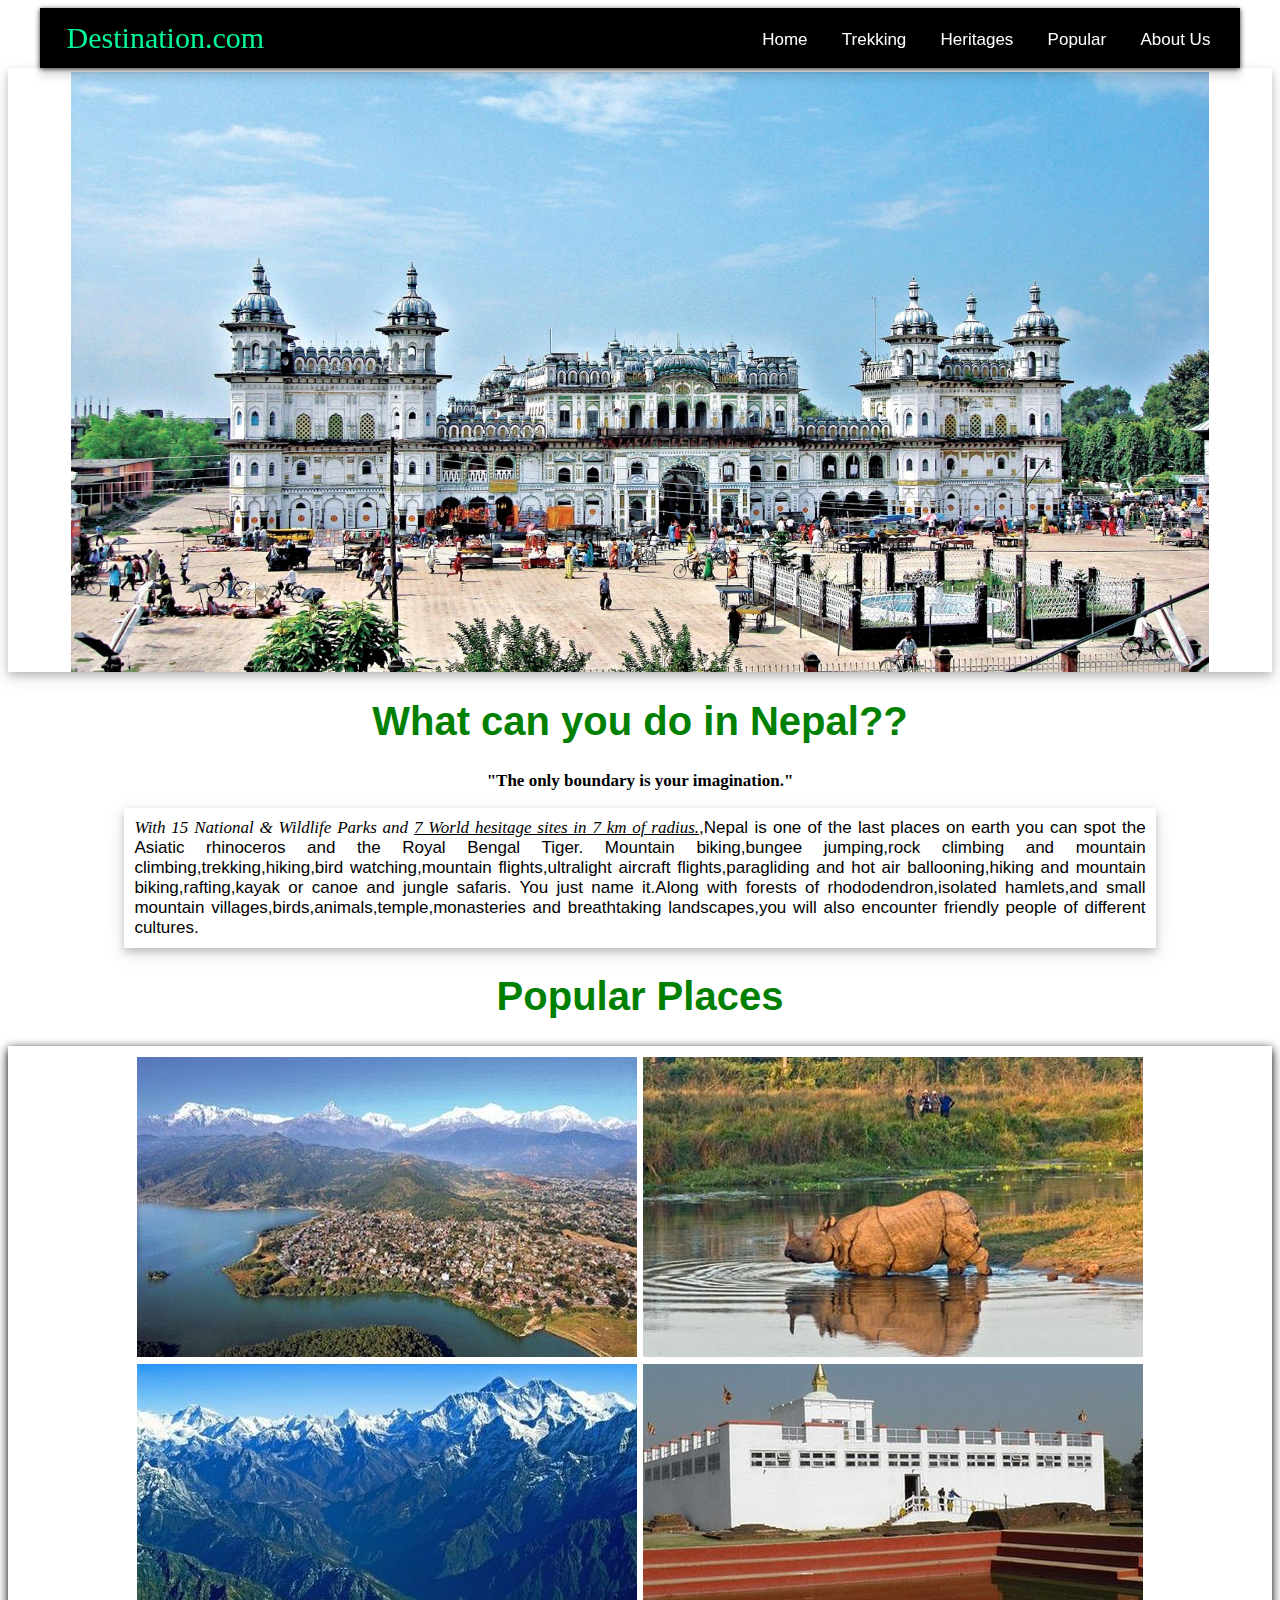
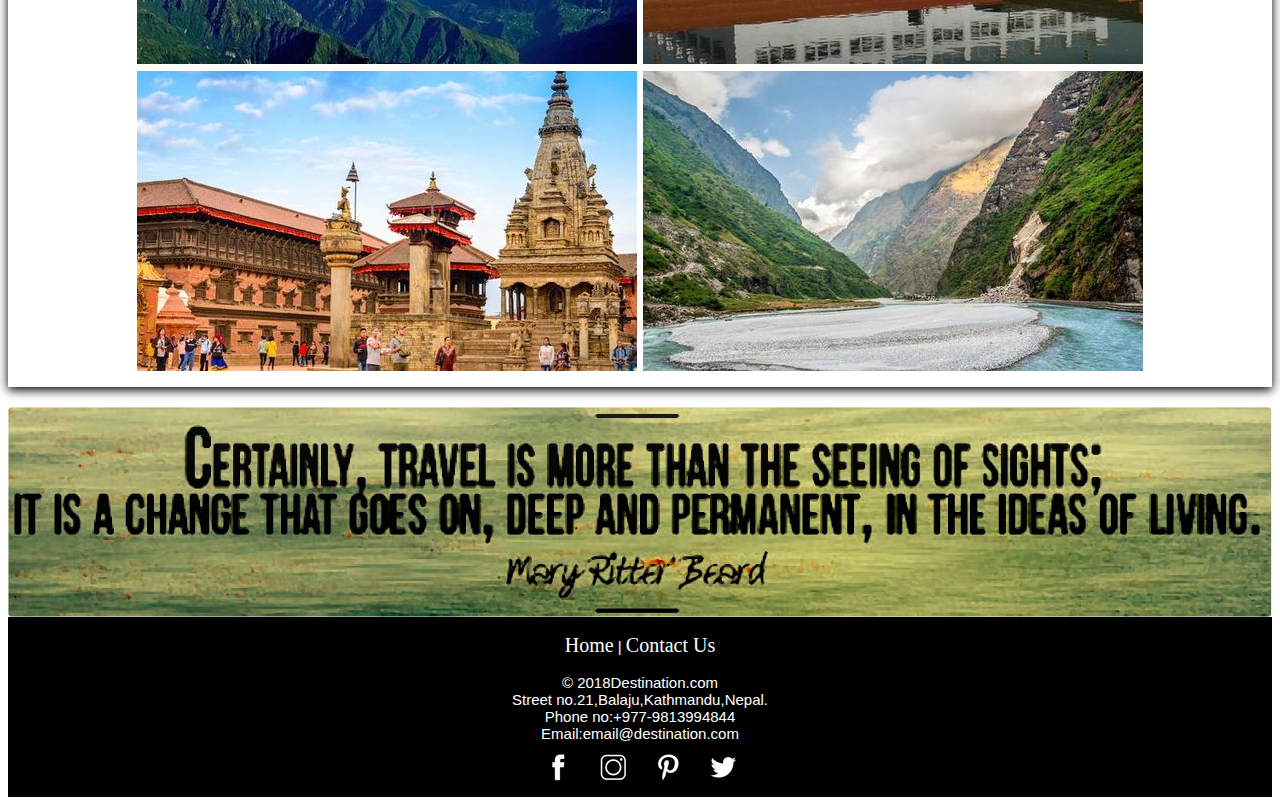
<file: INDEX.html>
<html>
<head>
<title>Main</title>
<link rel="stylesheet" href="stylesheet.css" >
<script>
	var i = 0; // Start point
	var images = [];
	var time = 2000;

	// Image List
	images[0] = 'images/image1.jpg';
	images[1] = 'images/image2.jpg';
	images[2] = 'images/image3.jpg';
	images[3] = 'images/image4.jpg';
	images[4] = 'images/image5.jpg';
	// Change Image
	function changeImg(){
		document.slide.src = images[i];

		if(i < images.length - 1){
			i++;
		} else {
			i = 0;
		}

		setTimeout("changeImg()", time);
	}
	window.onload = changeImg;
</script>
</head>
<body >
<!--top logo section-->
<div style="width:100%; position:sticky;top:0px;z-index:100;">
	<nav>
	<label id="logoimage"><i><a href="index.html">Destination.com</a></i></label>
		<ul>
			<li><a href="INDEX.HTML">Home</a></li>
			<li><a href="trekking.html">Trekking</a></li>
			<li><a href="heritages.html">Heritages</a></li>
			
			<li><a href="popular.html">Popular</a></li>
			<li><a href="contactus.html">About Us</a></li>
		</ul>
	</nav>
</div>
<!--slider section-->
<div id="slider">
<img name="slide" width=90% height="600px" style="display:block; margin:0.5 auto;";>
</div>
<h1>
What can you do in Nepal??
</h1>

<h3 style="text-align:center">"The only boundary is your imagination."</h3>
<p id="content"><i>With 15 National & Wildlife Parks and <u>7 World hesitage sites in 7 km of radius.</u></i>,Nepal is one of the last places on earth you can spot the Asiatic rhinoceros and the Royal Bengal Tiger.
Mountain biking,bungee jumping,rock climbing and mountain climbing,trekking,hiking,bird watching,mountain flights,ultralight aircraft flights,paragliding and hot air ballooning,hiking and mountain biking,rafting,kayak or canoe and jungle safaris.
You just name it.Along with forests of rhododendron,isolated hamlets,and small mountain villages,birds,animals,temple,monasteries and breathtaking landscapes,you will also encounter friendly people of different cultures.

</p>
<h1>
Popular Places
</h1>
<div id="placing" class="imagelink">
<a href="popular.html"><img id="spacing" src="images/pokhara.jpeg"></a>
<a href="trekking.html"><img id="spacing" src="images/chitwan.jpeg"></a>
<a href="trekking.html"><img id="spacing" src="images/mountains.jpeg"></a>
<a href="heritages.html"><img id="spacing" src="images/lumbini.jpeg"></a>
<a href="heritages.html"><img id="spacing" src="images/basantapur.jpeg"></a>
<a href="trekking.html"><img id="spacing" src="images/annapurna.jpeg"></a>
</div>
<div>
<img src="images/travellogo.jpg" style="max-width:100%;">
</div>
<footer class="footer">
	<div>
	</br><a href="INDEX.html">Home</a>  | 
	<a href="contactus.html">Contact Us</a></br></br>
	&copy 2018Destination.com</br>
	Street no.21,Balaju,Kathmandu,Nepal.</br>
	Phone no:+977-9813994844</br>
	Email:email@destination.com</br>
		<a href="https://facebook.com"><img src="images/medialogo/facebook.png">
		<a href="https://instagram.com"><img src="images/medialogo/instagram.png">
		<a href="https://pinterest.com"><img  src="images/medialogo/pinterest.png">
		<a href="https://twitter.com"><img src="images/medialogo/twitter.png"></br>
	</div>
</footer>
</body>
</html>
</file>
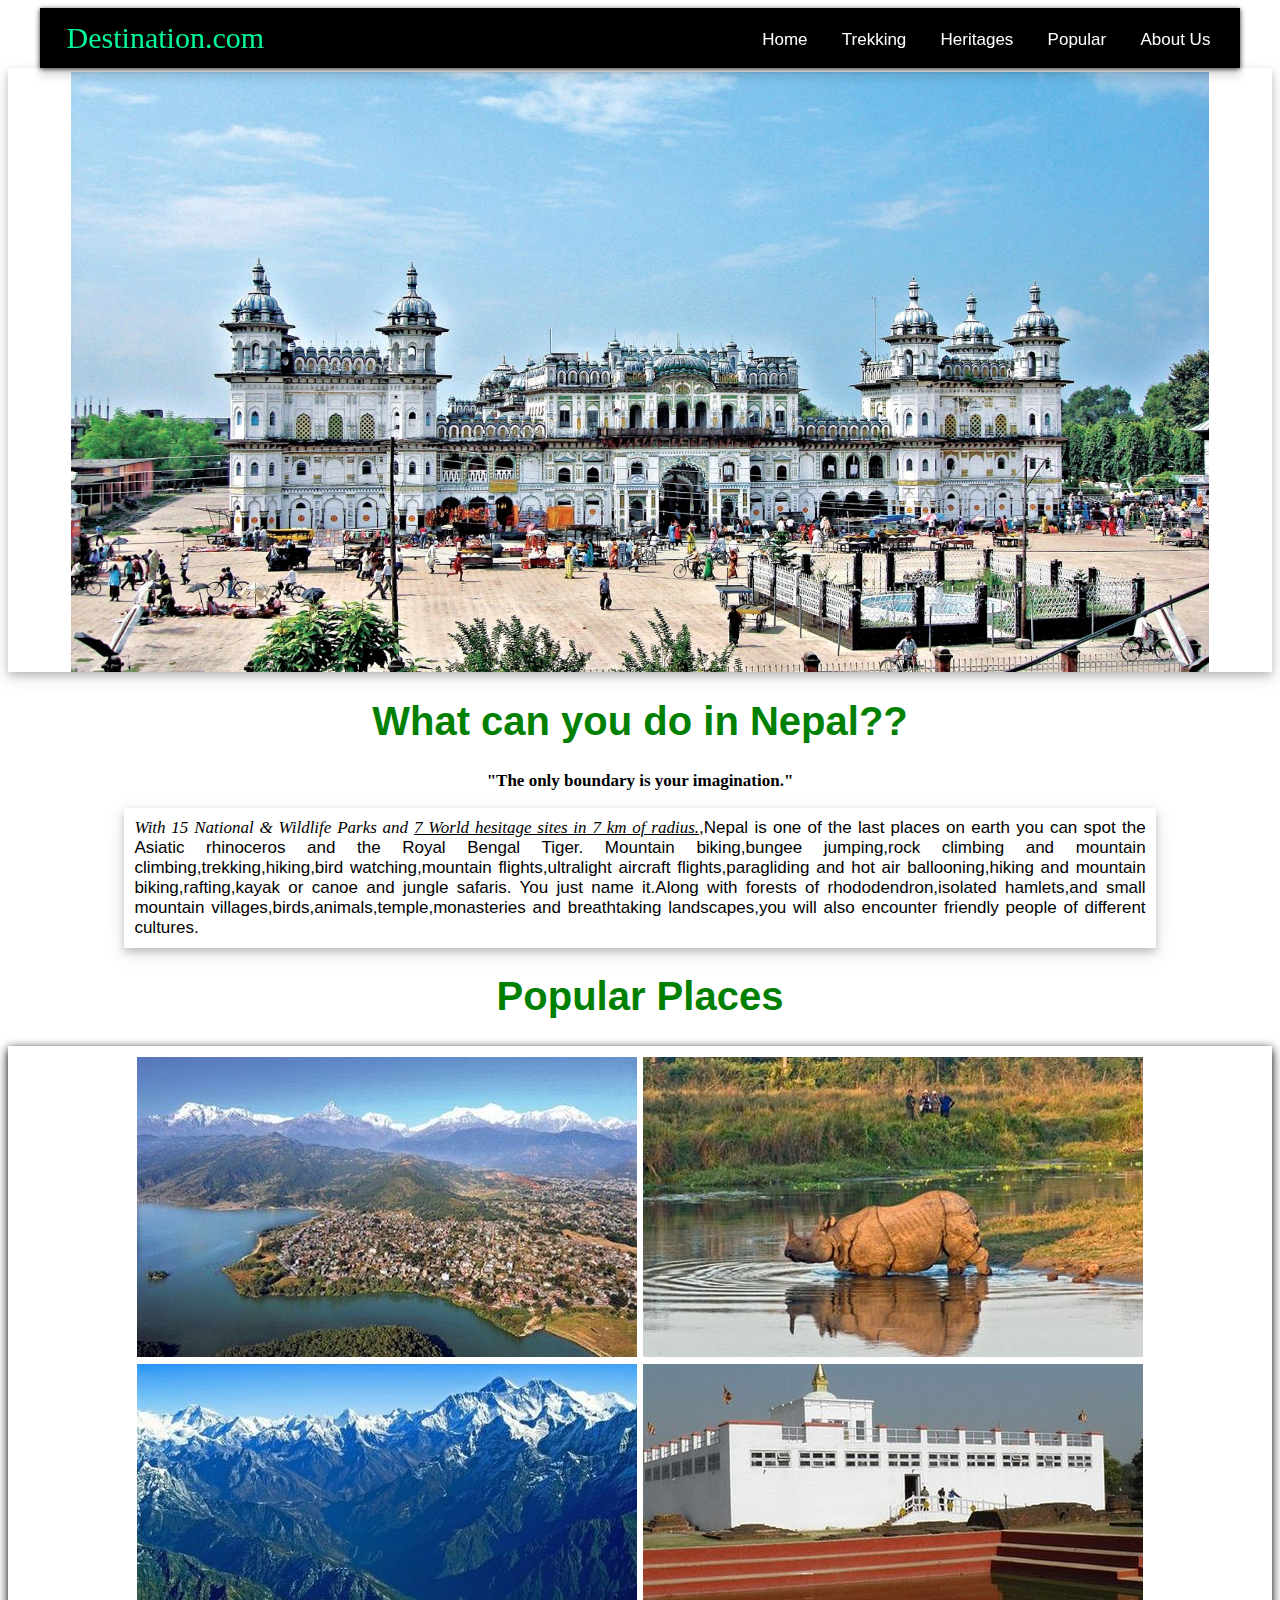
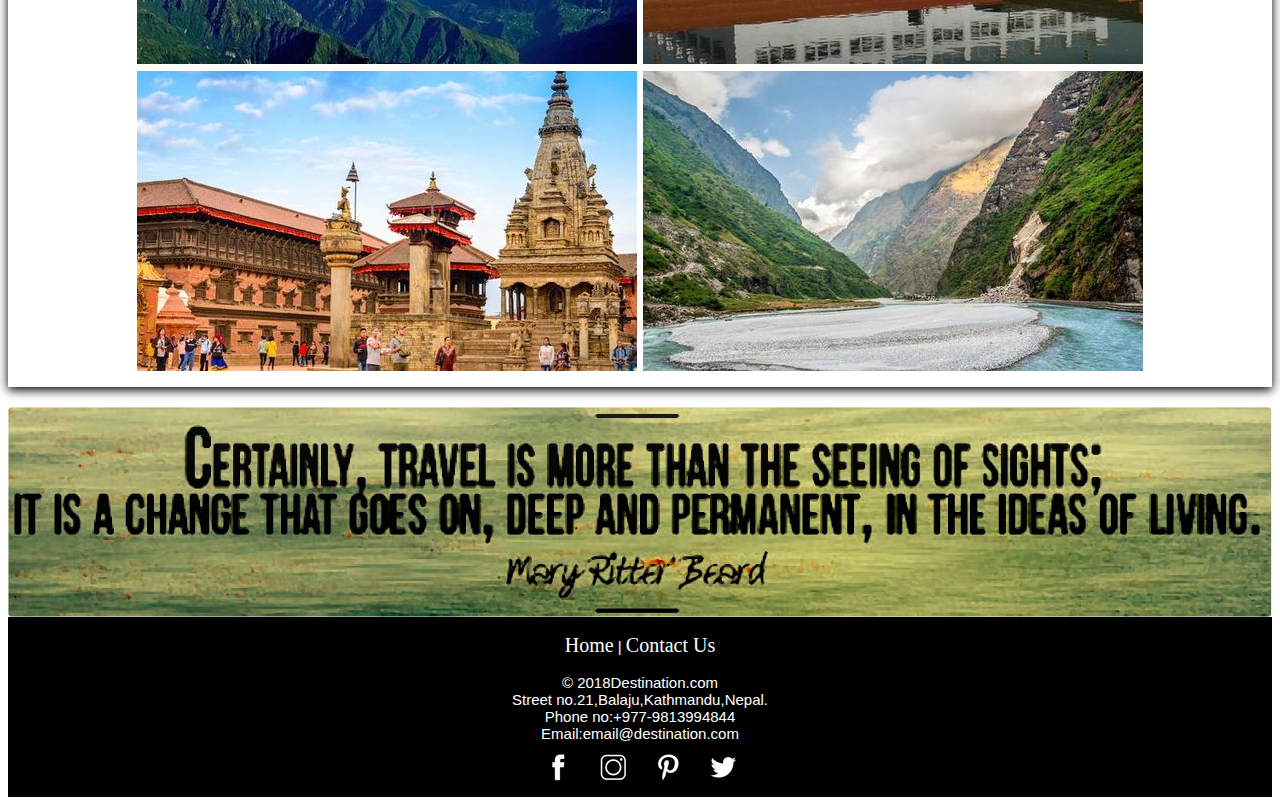
<file: index.html>
<html>
<head>
<title>Main</title>
<link rel="stylesheet" href="stylesheet.css" >
<script>
	var i = 0; // Start point
	var images = [];
	var time = 2000;

	// Image List
	images[0] = 'images/image1.jpg';
	images[1] = 'images/image2.jpg';
	images[2] = 'images/image3.jpg';
	images[3] = 'images/image4.jpg';
	images[4] = 'images/image5.jpg';
	// Change Image
	function changeImg(){
		document.slide.src = images[i];

		if(i < images.length - 1){
			i++;
		} else {
			i = 0;
		}

		setTimeout("changeImg()", time);
	}
	window.onload = changeImg;
</script>
</head>
<body >
<!--top logo section-->
<div style="width:100%; position:sticky;top:0px;z-index:100;">
	<nav>
	<label id="logoimage"><i><a href="index.html">Destination.com</a></i></label>
		<ul>
			<li><a href="index.html">Home</a></li>
			<li><a href="trekking.html">Trekking</a></li>
			<li><a href="heritages.html">Heritages</a></li>
			
			<li><a href="popular.html">Popular</a></li>
			<li><a href="contactus.html">About Us</a></li>
		</ul>
	</nav>
</div>
<!--slider section-->
<div id="slider">
<img name="slide" width=90% height="600px" style="display:block; margin:0.5 auto;";>
</div>
<h1>
What can you do in Nepal??
</h1>

<h3 style="text-align:center">"The only boundary is your imagination."</h3>
<p id="content"><i>With 15 National & Wildlife Parks and <u>7 World hesitage sites in 7 km of radius.</u></i>,Nepal is one of the last places on earth you can spot the Asiatic rhinoceros and the Royal Bengal Tiger.
Mountain biking,bungee jumping,rock climbing and mountain climbing,trekking,hiking,bird watching,mountain flights,ultralight aircraft flights,paragliding and hot air ballooning,hiking and mountain biking,rafting,kayak or canoe and jungle safaris.
You just name it.Along with forests of rhododendron,isolated hamlets,and small mountain villages,birds,animals,temple,monasteries and breathtaking landscapes,you will also encounter friendly people of different cultures.

</p>
<h1>
Popular Places
</h1>
<div id="placing" class="imagelink">
<a href="popular.html"><img id="spacing" src="images/pokhara.jpeg"></a>
<a href="trekking.html"><img id="spacing" src="images/chitwan.jpeg"></a>
<a href="trekking.html"><img id="spacing" src="images/mountains.jpeg"></a>
<a href="heritages.html"><img id="spacing" src="images/lumbini.jpeg"></a>
<a href="heritages.html"><img id="spacing" src="images/basantapur.jpeg"></a>
<a href="trekking.html"><img id="spacing" src="images/annapurna.jpeg"></a>
</div>
<div>
<img src="images/travellogo.jpg" style="max-width:100%;">
</div>
<footer class="footer">
	<div>
	</br><a href="INDEX.html">Home</a>  | 
	<a href="contactus.html">Contact Us</a></br></br>
	&copy 2018Destination.com</br>
	Street no.21,Balaju,Kathmandu,Nepal.</br>
	Phone no:+977-9813994844</br>
	Email:email@destination.com</br>
		<a href="https://facebook.com"><img src="images/medialogo/facebook.png">
		<a href="https://instagram.com"><img src="images/medialogo/instagram.png">
		<a href="https://pinterest.com"><img  src="images/medialogo/pinterest.png">
		<a href="https://twitter.com"><img src="images/medialogo/twitter.png"></br>
	</div>
</footer>
</body>
</html>
</file>
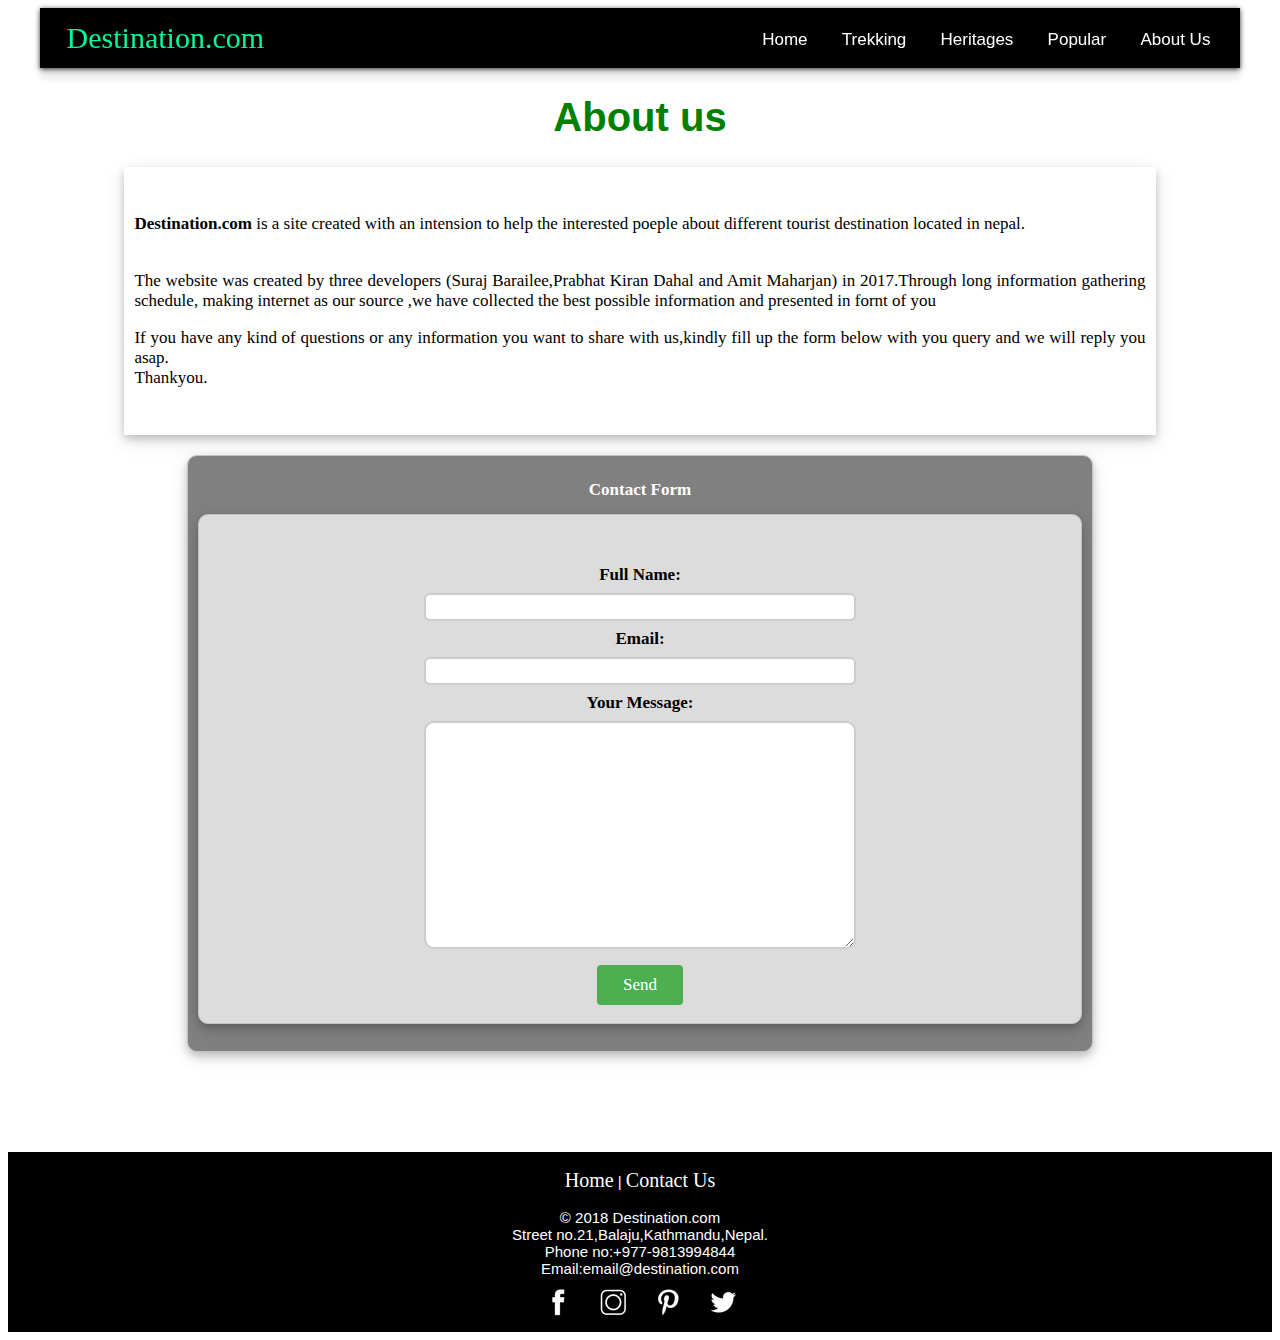
<file: contactus.HTML>
<html>
<head>
<title>Contact Us</title>
<link rel="stylesheet" href="stylesheet.css" >

<style>

#abouttext{

padding:10px;
	margin-bottom:20px;
	box-shadow: 0 4px 8px 0 rgba(0, 0, 0, 0.2), 0 6px 20px 0 rgba(0, 0, 0, 0.10);


}

input[type=text] {
    width: 50%;
    padding: 12px 20px;
    margin: 8px 0;
    box-sizing: border-box;
    border: 2px solid #ccc;
   border-radius: 4px;
    transition: 0.5s;
    outline: none;
	border-radius:6px;
}

input[type=text]:focus {
    border: 2px solid #f1cd3a;
	background-color:#f9eaac;
}
input[type=Email] {
    width: 50%;
    padding: 12px 20px;
    margin: 8px 0;
    box-sizing: border-box;
    border: 2px solid #ccc;
 border-radius:6px;
    transition: 0.5s;
    outline: none;
}

input[type=Email]:focus {
       border: 2px solid #f1cd3a;
	background-color:#f9eaac;
}

textarea{

    width: 50%;
    padding: 12px 20px;
    margin: 8px 0;
    box-sizing: border-box;
    border: 2px solid #ccc;
 border-radius:10px;
    transition: 0.5s;
    outline: none;
}

textarea:focus{
   border: 2px solid #f1cd3a;
	background-color:#f9eaac;

}


button[type=submit] {
    width: 10%;
    background-color: #4CAF50;
    color: white;
    padding: 10px 20px;
    margin: 8px 0;
    border: none;
    border-radius: 4px;
    cursor: pointer;
}

button[type=submit]:hover {
    background-color: #45a049;}
	
#formsubmission{

background-color:gray;
border: solid 1px #c3c3c3;
border-radius:10px;

padding:10px;
	margin-bottom:100px;
	box-shadow: 0 4px 8px 0 rgba(0, 0, 0, 0.2), 0 6px 20px 0 rgba(0, 0, 0, 0.10);


}
</style>

<script>
function callthefunction()
{
var name=document.getElementById("Username").value;
var email=document.getElementById("Useremail").value;
/*Name validation*/

if(name=="")  
{
alert ("Please enter valid Name");
return false;
}

/*Email validation*/
var regex=/^[A-Za-z0-9\._]+@[a-zA-Z_0-9]+\.[a-zA-Z]{2,4}/; 
if(regex.test(email)==false)  
{
alert ("Please enter valid email");
return false;
}
document.getElementById("formsubmission").innerHTML = "Thankyou for the feedback.We will soon reply you back as soon as possible";
}

</script>
</head>
<body >
<!--top logo section-->
<div style="width:100%; position:sticky;top:0px;z-index:100;">
	<nav>
	<label id="logoimage"><i><a href="index.html">Destination.com</a></i></label>
		<ul>
			<li><a href="index.html">Home</a></li>
			<li><a href="trekking.html">Trekking</a></li>
			<li><a href="heritages.html">Heritages</a></li>
			
			<li><a href="popular.html">Popular</a></li>
			<li><a href="contactus.html">About Us</a></li>
		</ul>
	</nav>
</div>
<h1>About us</h1>
<div id="abouttext" style=" width:80%;margin-left:auto;margin-right:auto;margin-bottom:20px;text-align:justify;">
<p>
</br>
<b>Destination.com</b> is a site created with an intension to help the interested poeple about different tourist destination located in nepal.</p> 
<p>
</br>
The website was created by three developers (Suraj Barailee,Prabhat Kiran Dahal and Amit Maharjan) in 2017.Through long information gathering schedule, making internet as our source ,we have collected the best possible information and presented  in fornt of you
</p>
 
<p>
 If you have any kind of questions or any information you want to share with us,kindly fill up the form below with you query and we will reply you asap.
</br>Thankyou.
</p> 
</br>
</div>
<div id="formsubmission" style="font-size:20px; margin-left:auto;margin-right:auto;text-align:center; background-color:gray; width:70%">
		<h2 style="text-align:center;color:white;">Contact Form</h2>

<form method="post" onsubmit="return callthefunction()">
			
			<div style="text-align:center ;font-size:15px;margin:auto; background-color:#dcdcdc;" id="formsubmission">
			
			<b></br></br>
				Full Name:
				</br>
				<input type="text" name="Name1" id="Username"></br>
			
				Email:</br>
				<input type="Email" id="Useremail"></br>
				Your Message:</br>
				<textarea rows=10 cols=70></textarea></br>
				<button type="submit"  style="";>Send</button>
			</b>
			</div>
</form>
</DIV>

 

<? FOOTER SECTION --?>
<footer class="footer">
	<div>
	</br><a href="INDEX.html">Home</a>  | 
	<a href="contactus.html">Contact Us</a></br></br>
	 &copy 2018 Destination.com</br>
	Street no.21,Balaju,Kathmandu,Nepal.</br>
	Phone no:+977-9813994844</br>
	Email:email@destination.com</br>
		<a href="https://facebook.com"><img src="images/medialogo/facebook.png">
		<a href="https://instagram.com"><img src="images/medialogo/instagram.png">
		<a href="https://pinterest.com"><img  src="images/medialogo/pinterest.png">
		<a href="https://twitter.com"><img src="images/medialogo/twitter.png"></br>
	</div>
</footer>
</body>
</html>
</file>
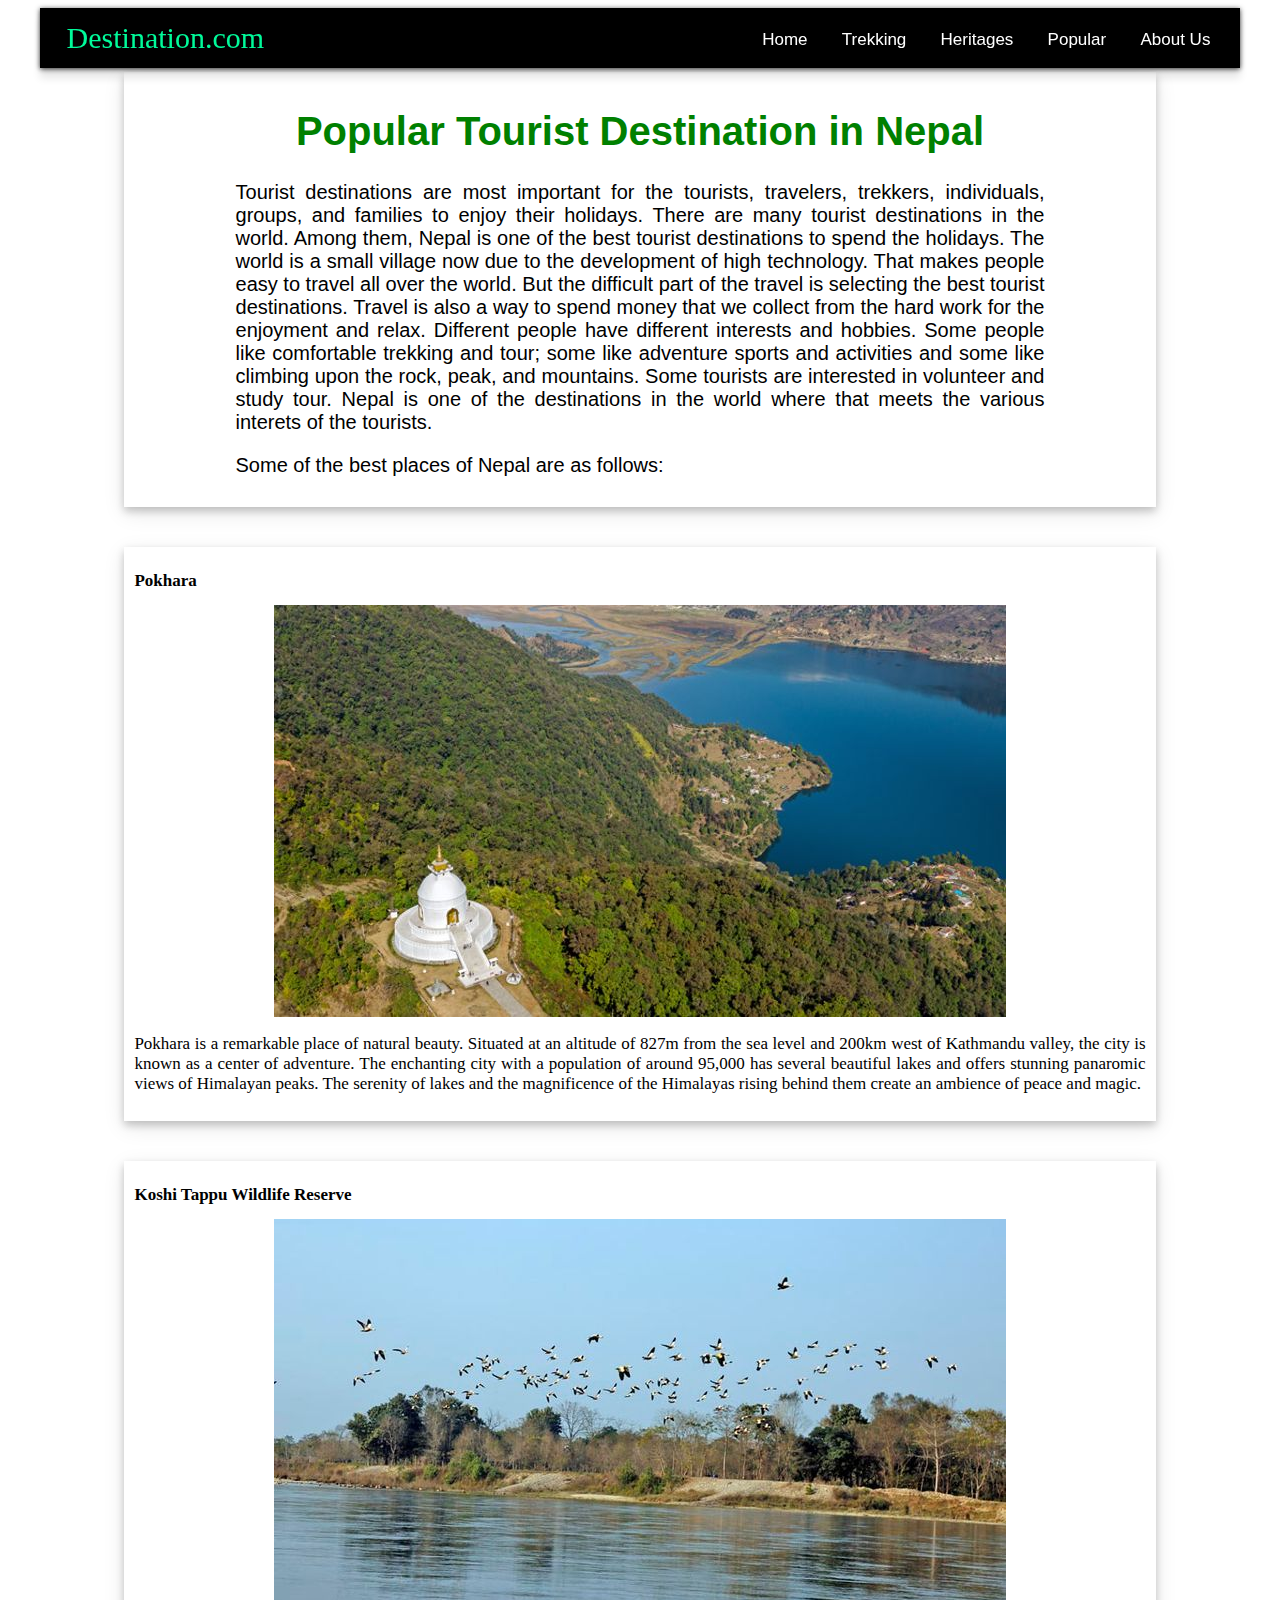
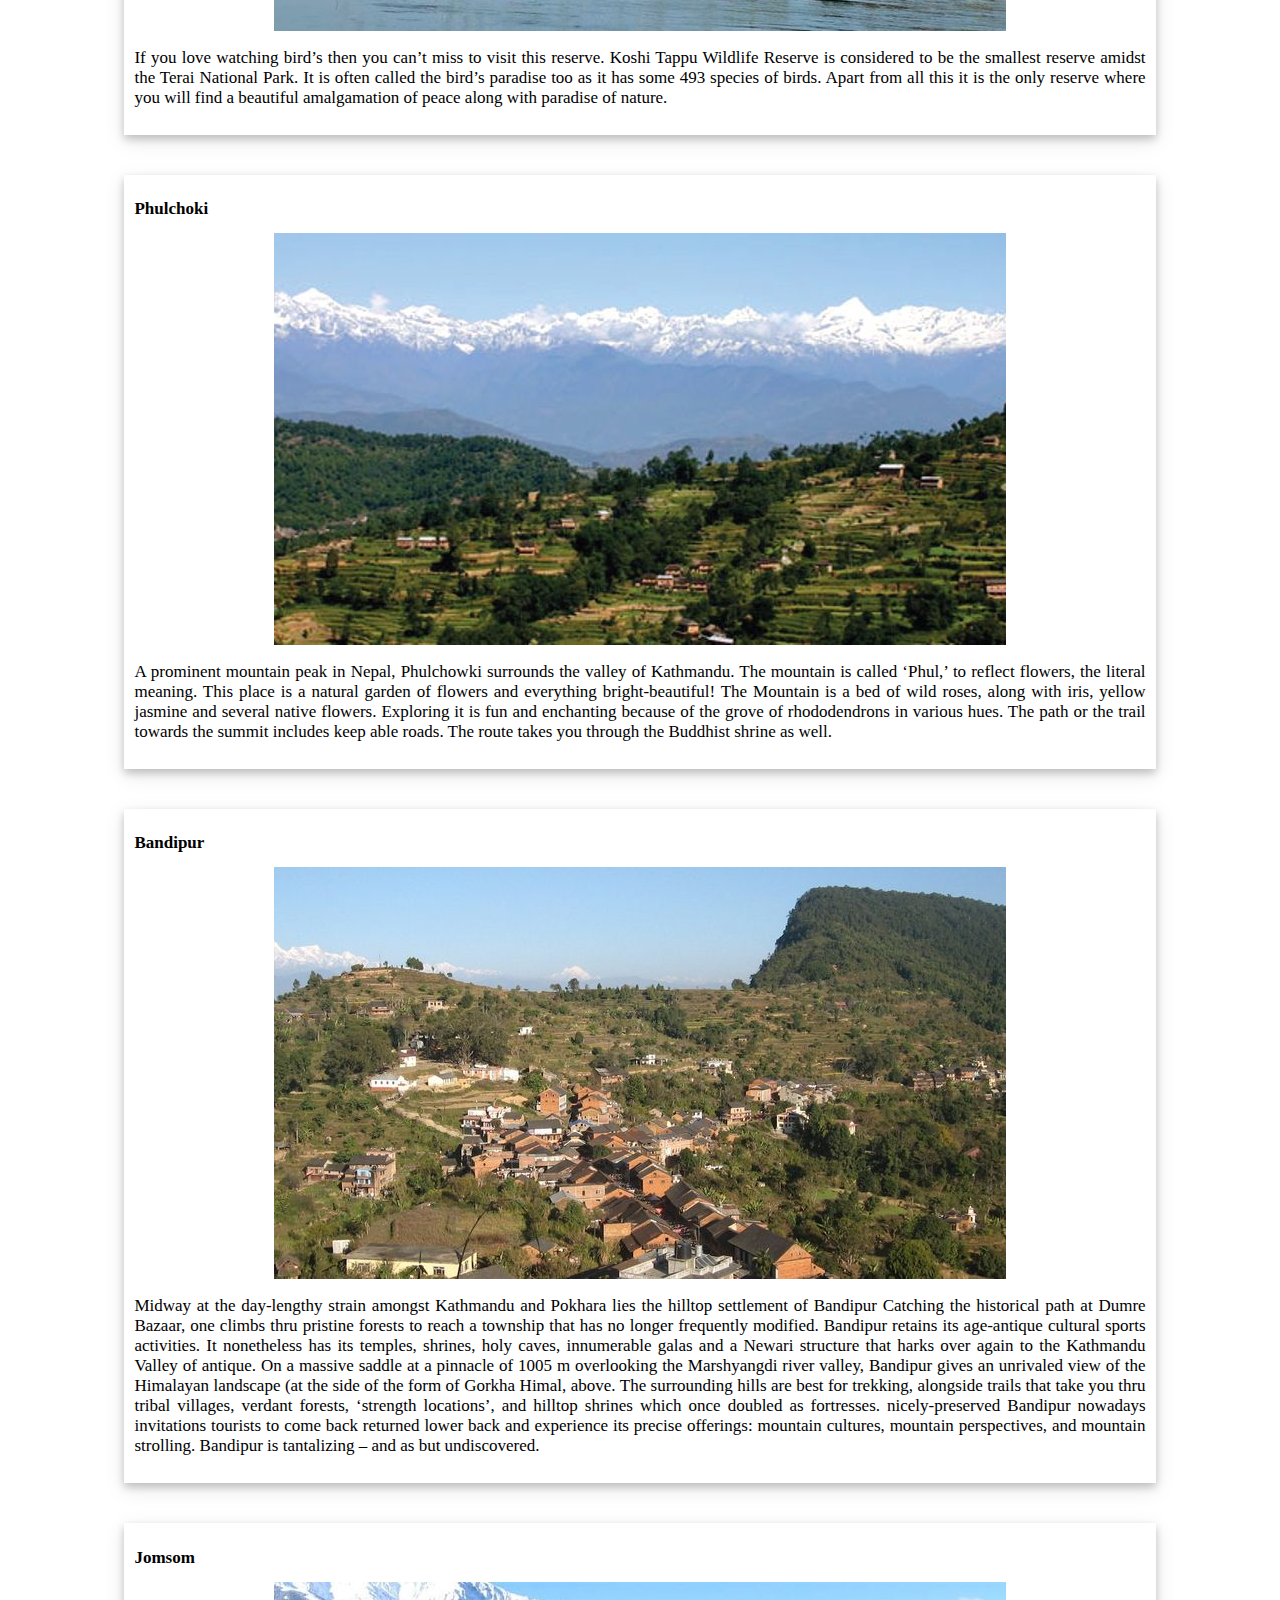
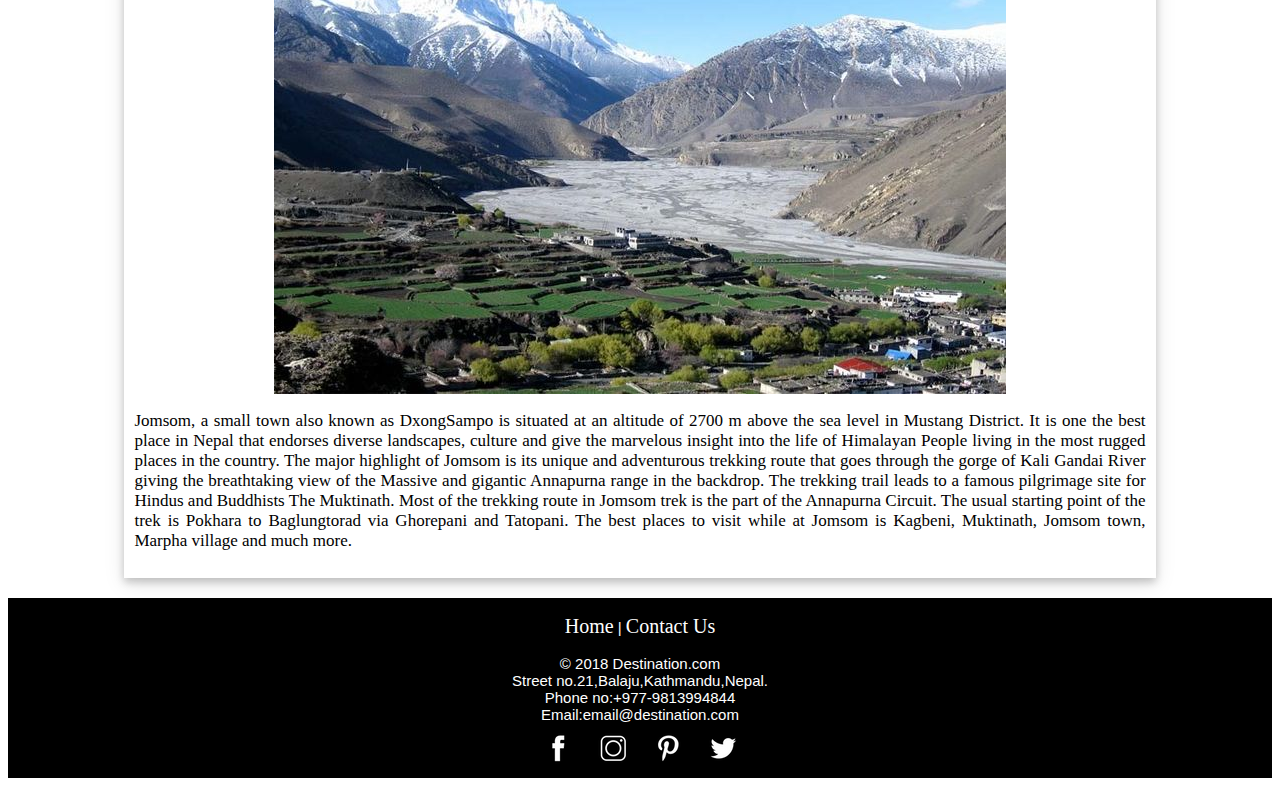
<file: popular.html>
<html>
<head>
<title>Popular</title>
<link rel="stylesheet" href="stylesheet.css" >
<style>
div{
clear:both;
width:80%;
margin:0 auto;
}

#divmargin{
margin-top:40px;
}
p{
text-align:justify;
}

img{
align:left; 
max-height:100%;
 max-width:100%;
 vspace:5px; 
 hspace:10px;
}
#images{
 display:block;
 margin:auto;
}
p{

}
.p11{
	padding:10px;
	margin-bottom:20px;
	box-shadow: 0 4px 8px 0 rgba(0, 0, 0, 0.2), 0 6px 20px 0 rgba(0, 0, 0, 0.10);
}
#divmargin{
	padding:10px;
	margin-bottom:20px;
	box-shadow: 0 4px 8px 0 rgba(0, 0, 0, 0.2), 0 6px 20px 0 rgba(0, 0, 0, 0.10);
}
</style>

</head>
<body >
<!--top logo section-->
<div style="width:100%; position:sticky;top:0px;z-index:100;">
	<nav>
	<label id="logoimage"><i><a href="index.html">Destination.com</a></i></label>
		<ul>
			<li><a href="index.html">Home</a></li>
			<li><a href="trekking.html">Trekking</a></li>
			<li><a href="heritages.html">Heritages</a></li>
			<li><a href="popular.html">Popular</a></li>
			<li><a href="contactus.html">About Us</a></li>
		</ul>
	</nav>
</div>
<div class="p11">
<h1>Popular Tourist Destination in Nepal</h1>
<div style="font-family:arial; font-size:20px;text-align:justify;">
Tourist destinations are most important for the tourists, travelers, trekkers, individuals, groups, and families to enjoy their holidays. There are many tourist destinations in the world.
 Among them, Nepal is one of the best tourist destinations to spend the holidays. 
 The world is a small village now due to the development of high technology.
 That makes people easy to travel all over the world. But the difficult part of the travel is selecting the best tourist destinations. 
 Travel is also a way to spend money that we collect from the hard work for the enjoyment and relax. Different people have different interests and hobbies. 
 Some people like comfortable trekking and tour; some like adventure sports and activities and some like climbing upon the rock, peak, and mountains. 
 Some tourists are interested in volunteer and study tour. Nepal is one of the destinations in the world where that meets the various interets of the tourists.
 <p style="font-family:arial; font-size:20px;text-align:justify;">Some of the best places of Nepal are as follows:</p>
</div>
</div>
<div id="divmargin">
	<h2>Pokhara</h2>
	<img id="images" src="images/popular/pokhara.jpeg" align="center"vspace=5px >
	<p>
	
Pokhara is a remarkable place of natural beauty. Situated at an altitude of 827m from the sea level and 200km west of Kathmandu valley, the city is known as a center of adventure. The enchanting city with a population of around 95,000 has several beautiful lakes and offers stunning panaromic views of Himalayan peaks.

The serenity of lakes and the magnificence of the Himalayas rising behind them create an ambience of peace and magic.
</div>
<div id="divmargin">
	<h2>Koshi Tappu Wildlife Reserve</h2>
	<img id="images" src="images/popular/koshitapu.jpeg" align="center"vspace=5px >
	<p>
If you love watching bird’s then you can’t miss to visit this reserve. 
Koshi Tappu Wildlife Reserve is considered to be the smallest reserve amidst the Terai National Park. 
It is often called the bird’s paradise too as it has some 493 species of birds. 
Apart from all this it is the only reserve where you will find a beautiful amalgamation of peace along with paradise of nature. 	</p>
</div>
<div id="divmargin">
	<h2>Phulchoki</h2>
	<img id="images" src="images/popular/phulchoki.jpeg" align="center"vspace=5px >
	<p>
A prominent mountain peak in Nepal, Phulchowki surrounds the valley of Kathmandu. The mountain is called ‘Phul,’ to reflect flowers, the literal meaning. This place is a natural garden of flowers and everything bright-beautiful! 
The Mountain is a bed of wild roses, along with iris, yellow jasmine and several native flowers. Exploring it is fun and enchanting because of the grove of rhododendrons in various hues.
 The path or the trail towards the summit includes keep able roads.
 The route takes you through the Buddhist shrine as well. </div>
<div id="divmargin">
	<h2> Bandipur</h2>
	<img id="images" src="images/popular/bandipur.jpeg" align="center"vspace=5px >
	<p>
	Midway at the day-lengthy strain amongst Kathmandu and Pokhara lies the hilltop settlement of Bandipur
	Catching the historical path at Dumre Bazaar, one climbs thru pristine forests to reach a township that has no longer frequently modified.
	Bandipur retains its age-antique cultural sports activities. It nonetheless has its temples, shrines, holy caves, innumerable galas and a Newari structure that harks over again to the Kathmandu Valley of antique.
	On a massive saddle at a pinnacle of 1005 m overlooking the Marshyangdi river valley, Bandipur gives an unrivaled view of the Himalayan landscape (at the side of the form of Gorkha Himal, above. The surrounding hills are best for trekking, alongside trails that take you thru tribal villages, verdant forests, ‘strength locations’, and hilltop shrines which once doubled as fortresses. nicely-preserved Bandipur nowadays invitations tourists to come back returned lower back and experience its precise offerings: mountain cultures, mountain perspectives, and mountain strolling. 
	Bandipur is tantalizing – and as but undiscovered.
	</p>
</div>
<div id="divmargin">
	<h2>Jomsom</h2>
	<img id="images" src="images/popular/jomsom.jpeg" align="center"vspace=5px >
	<p>
	
Jomsom, a small town also known as DxongSampo is situated at an altitude of 2700 m above the sea level in Mustang District. It is one the best place in Nepal that endorses diverse landscapes, culture and give the marvelous insight into the life of Himalayan People living in the most rugged places in the country.
The major highlight of Jomsom is its unique and adventurous trekking route that goes through the gorge of Kali Gandai River giving the breathtaking view of the Massive and gigantic Annapurna range in the backdrop. The trekking trail leads to a famous pilgrimage site for Hindus and Buddhists The Muktinath. Most of the trekking route in Jomsom trek is the part of the Annapurna Circuit. The usual starting point of the trek is Pokhara to Baglungtorad via Ghorepani and Tatopani. The best places to visit while at Jomsom is Kagbeni, Muktinath, Jomsom town, Marpha village and much more.</p>
</div>


<? FOOTER SECTION --?>
<footer class="footer">
	<div style="width:100%;">
	</br><a href="INDEX.html">Home</a>  | 
	<a href="contactus.html">Contact Us</a></br></br>
	&copy 2018 Destination.com</br>
	Street no.21,Balaju,Kathmandu,Nepal.</br>
	Phone no:+977-9813994844</br>
	Email:email@destination.com</br>
		<a href="https://facebook.com"><img src="images/medialogo/facebook.png">
		<a href="https://instagram.com"><img src="images/medialogo/instagram.png">
		<a href="https://pinterest.com"><img  src="images/medialogo/pinterest.png">
		<a href="https://twitter.com"><img src="images/medialogo/twitter.png"></br>
	</div>
</footer>
</body>
</html>
</file>
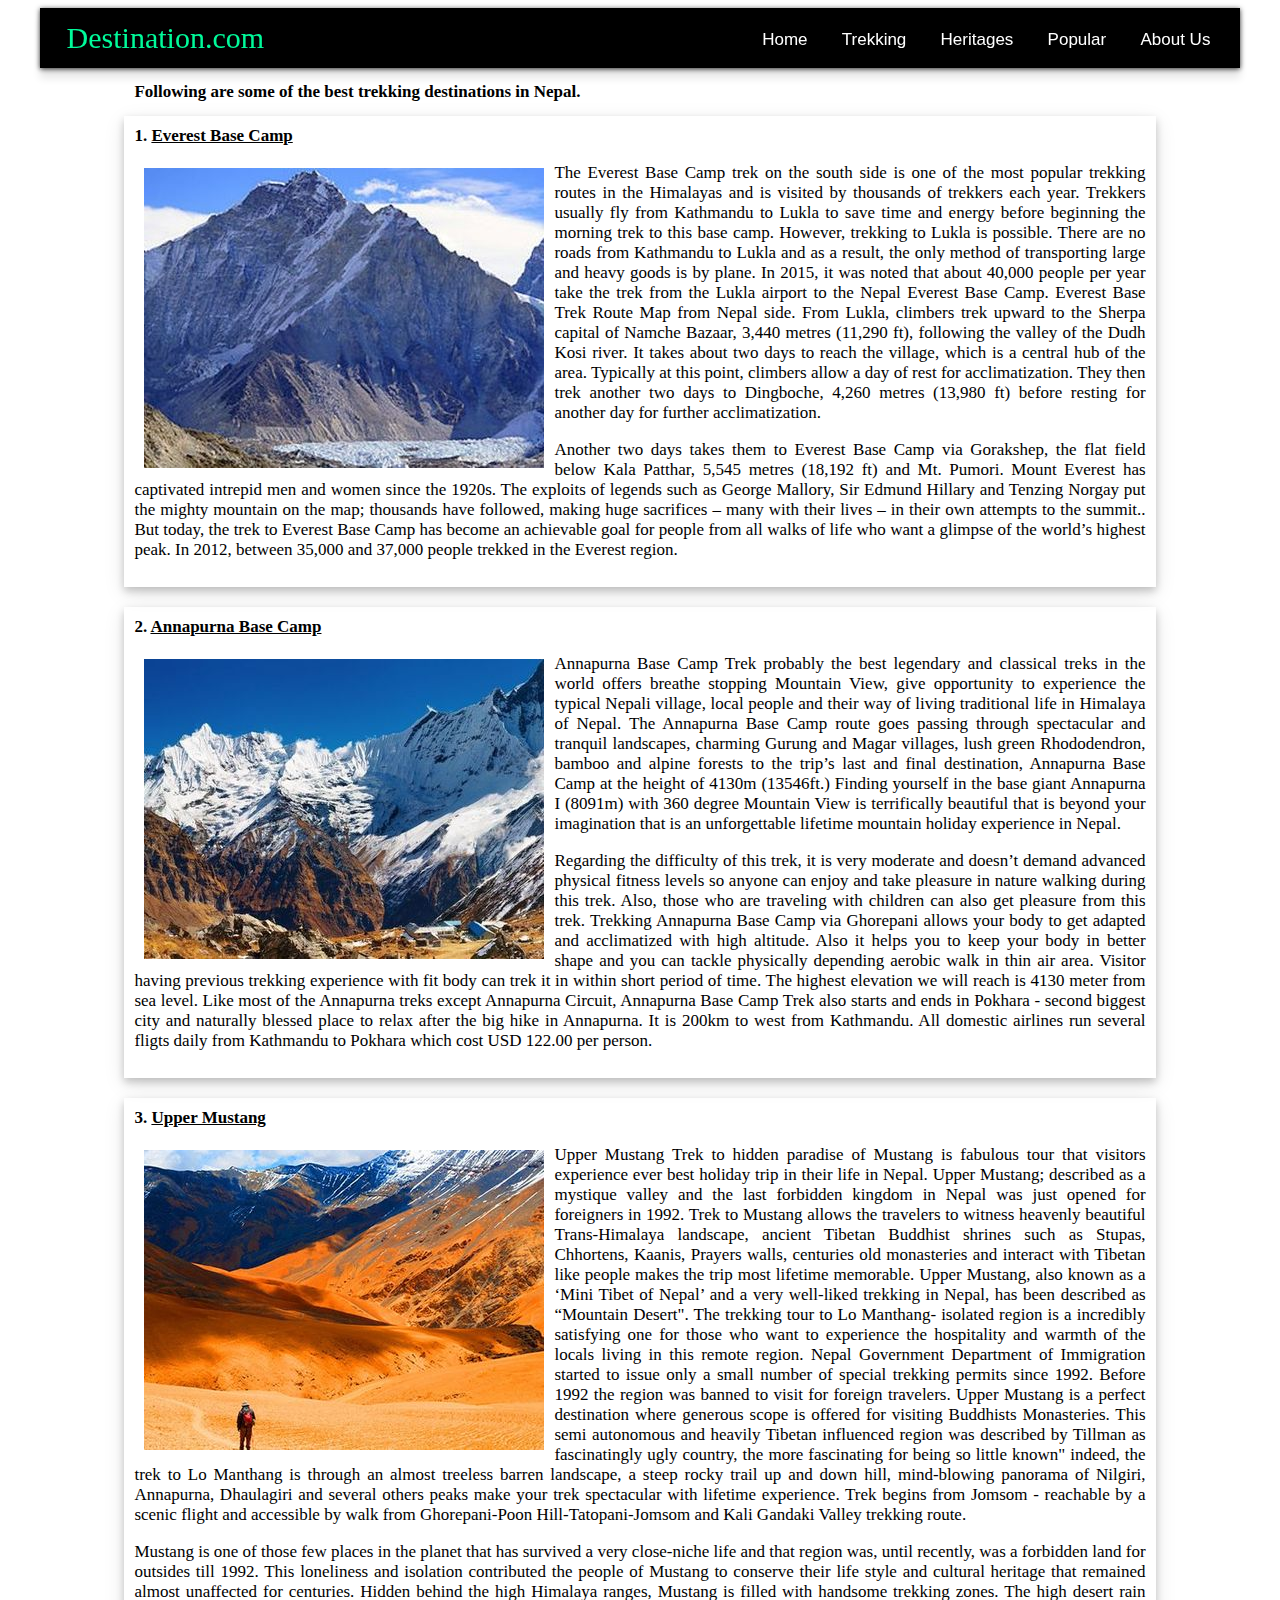
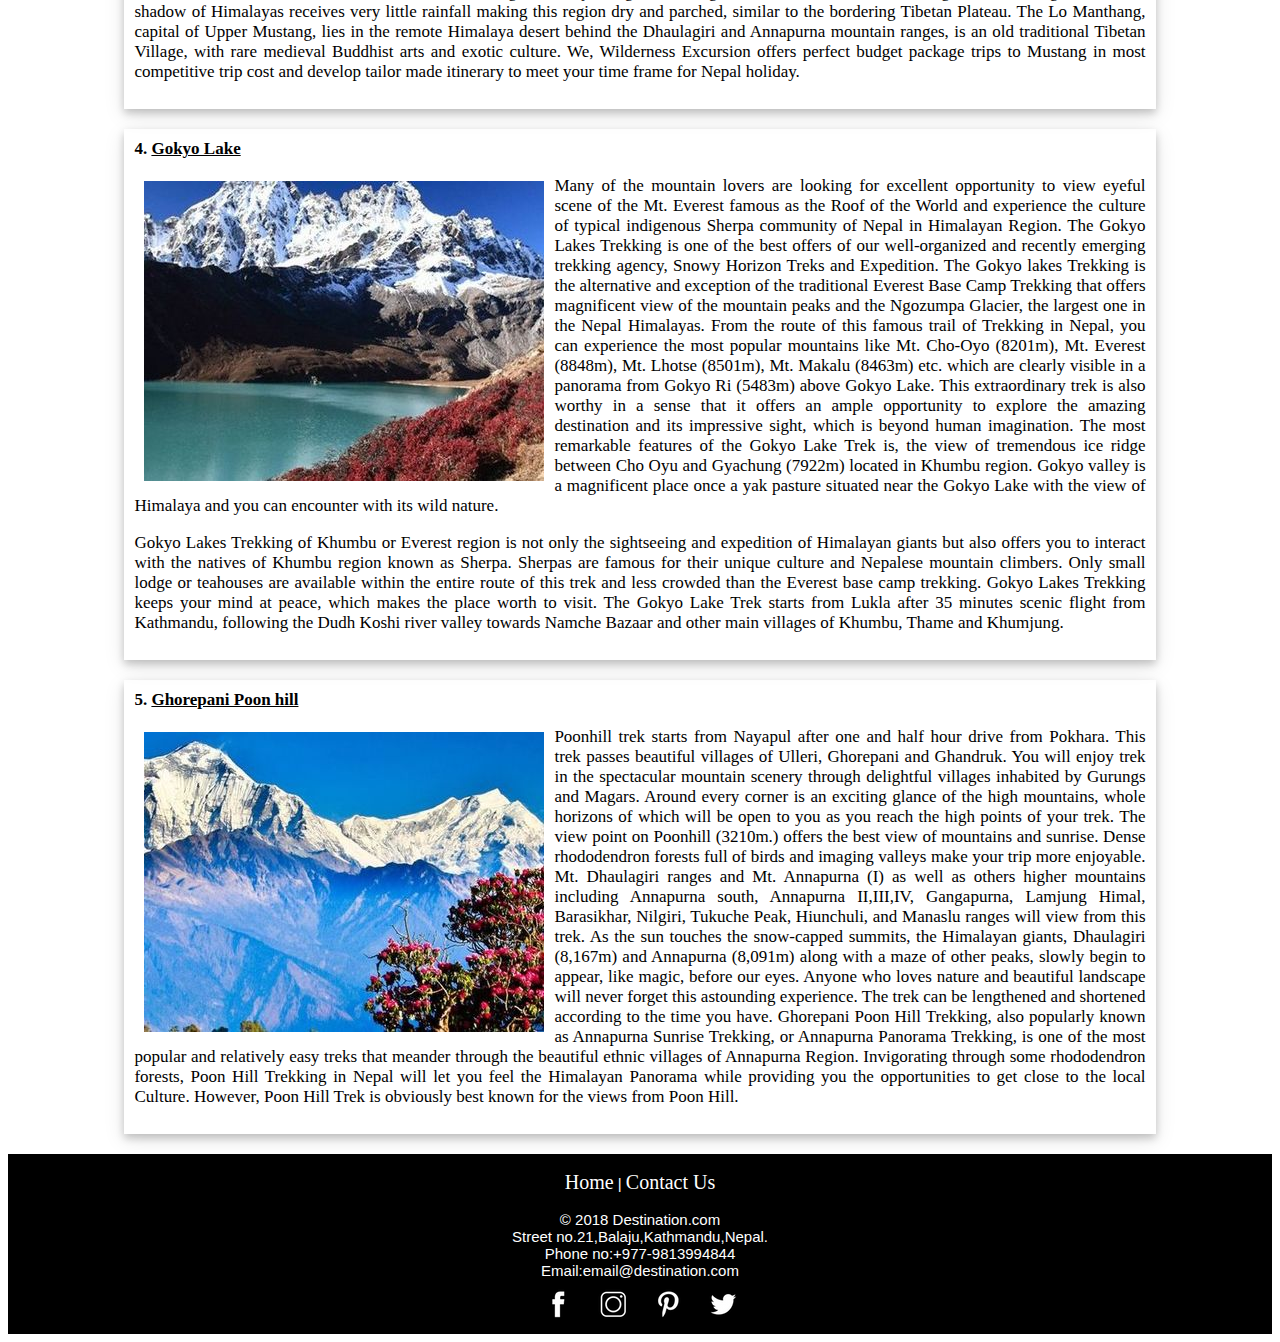
<file: trekking.html>
<html>
<head>
<title>Trekking</title>
<link rel="stylesheet" href="stylesheet.css" >
<style>
div{
clear:both;
width:80%;
margin:0 auto;
}
p{
text-align:justify;
}
img{
align:left; 
max-height:100%;
 max-width:100%;
 vspace:5px; 
 hspace:10px;
}

.p11{
	padding:10px;
	margin-bottom:20px;
	box-shadow: 0 4px 8px 0 rgba(0, 0, 0, 0.2), 0 6px 20px 0 rgba(0, 0, 0, 0.10);
}

</style>
</head>
<body >
<!--top logo section-->
<div style="width:100%; position:sticky;top:0px;z-index:100;">
	<nav>
	<label id="logoimage"><i><a href="index.html">Destination.com</a></i></label>
		<ul>
			<li><a href="index.html">Home</a></li>
			<li><a href="trekking.html">Trekking</a></li>
			<li><a href="heritages.html">Heritages</a></li>
			
			<li><a href="popular.html">Popular</a></li>
			<li><a href="contactus.html">About Us</a></li>
		</ul>
	</nav>
</div>
<div>
	<h2>Following are some of the best trekking destinations in Nepal.</h2>
</div>
<div class="p11">
	<b>1. <u>Everest Base Camp</u></b>
	<p> <img src="images/mountaineering/Khumbutse.jpeg" align="left" max-height=100% max-width=100% vspace=5px hspace=10px;>
			The Everest Base Camp trek on the south side is one of the most popular trekking routes in the Himalayas and is visited by thousands of trekkers each year. 
			Trekkers usually fly from Kathmandu to Lukla to save time and energy before beginning the morning trek to this base camp. 
			However, trekking to Lukla is possible. There are no roads from Kathmandu to Lukla and as a result, the only method of transporting large and heavy goods is by plane.
			In 2015, it was noted that about 40,000 people per year take the trek from the Lukla airport to the Nepal Everest Base Camp.
			Everest Base Trek Route Map from Nepal side.
			From Lukla, climbers trek upward to the Sherpa capital of Namche Bazaar, 3,440 metres (11,290 ft), following the valley of the Dudh Kosi river. 
			It takes about two days to reach the village, which is a central hub of the area. 
			Typically at this point, climbers allow a day of rest for acclimatization. They then trek another two days to Dingboche, 4,260 metres (13,980 ft) before resting for another day for further acclimatization.
	</p>
	<p>	
			Another two days takes them to Everest Base Camp via Gorakshep, the flat field below Kala Patthar, 5,545 metres (18,192 ft) and Mt. Pumori.
			Mount Everest has captivated intrepid men and women since the 1920s. The exploits of legends such as George Mallory, Sir Edmund Hillary and Tenzing Norgay put the mighty mountain on the map; thousands have followed, making huge sacrifices – many with their lives – in their own attempts to the summit.. 
			But today, the trek to Everest Base Camp has become an achievable goal for people from all walks of life who want a glimpse of the world’s highest peak. In 2012, between 35,000 and 37,000 people trekked in the Everest region.
			</p>
</div>

<div class="p11">
		<b>2. <u>Annapurna Base Camp</u></b>
		<p> 
		<img src="images/mountaineering/annapurna.jpeg" align="left" max-height=100% max-width=100% vspace=5px hspace=10px;>
			Annapurna Base Camp Trek probably the best legendary and classical treks in the world offers breathe stopping Mountain View, give opportunity to experience the typical Nepali village, local people and their way of living traditional life in Himalaya of Nepal. 
			The Annapurna Base Camp route goes passing through spectacular and tranquil landscapes, charming Gurung and Magar villages, lush green Rhododendron, bamboo and alpine forests to the trip’s last and final destination, Annapurna Base Camp at the height of 4130m (13546ft.)
			
			Finding yourself in the base giant Annapurna I (8091m) with 360 degree Mountain View is terrifically beautiful that is beyond your imagination that is an unforgettable lifetime mountain holiday experience in Nepal.</p><p>
			Regarding the difficulty of this trek, it is very moderate and doesn’t demand advanced physical fitness levels so anyone can enjoy and take pleasure in nature walking during this trek. Also, those who are traveling with children can also get pleasure from this trek. Trekking Annapurna Base Camp via Ghorepani allows your body to get adapted and acclimatized with high altitude. Also it helps you to keep your body in better shape and you can tackle physically depending aerobic walk in thin air area. Visitor having previous trekking experience with fit body can trek it in within short period of time. The highest elevation we will reach is 4130 meter from sea level.
			Like most of the Annapurna treks except Annapurna Circuit, Annapurna Base Camp Trek also starts and ends in Pokhara - second biggest city and naturally blessed place to relax after the big hike in Annapurna. It is 200km to west from Kathmandu. All domestic airlines run several fligts daily from Kathmandu to Pokhara which cost USD 122.00 per person. 
		</p>
</div>

<div class="p11">
	<b>3. <u>Upper Mustang</u></b>
	<p > <img src="images/mountaineering/uppermustang.jpeg" align="left" max-height=100% max-width=100% vspace=5px hspace=10px;>
		Upper Mustang Trek to hidden paradise of Mustang is fabulous tour that visitors experience ever best holiday trip in their life in Nepal. Upper Mustang; described as a mystique valley and the last forbidden kingdom in Nepal was just opened for foreigners in 1992. Trek to Mustang allows the travelers to witness heavenly beautiful Trans-Himalaya landscape, ancient Tibetan Buddhist shrines such as Stupas, Chhortens, Kaanis, Prayers walls, centuries old monasteries and interact with Tibetan like people makes the trip most lifetime memorable. Upper Mustang, also known as a ‘Mini Tibet of Nepal’ and a very well-liked trekking in Nepal, has been described as “Mountain Desert". The trekking tour to Lo Manthang- isolated region is a incredibly satisfying one for those who want to experience the hospitality and warmth of the locals living in this remote region.
		Nepal Government Department of Immigration started to issue only a small number of special trekking permits since 1992. Before 1992 the region was banned to visit for foreign travelers. Upper Mustang is a perfect destination where generous scope is offered for visiting Buddhists Monasteries. This semi autonomous and heavily Tibetan influenced region was described by Tillman as fascinatingly ugly country, the more fascinating for being so little known" indeed, the trek to Lo Manthang is through an almost treeless barren landscape, a steep rocky trail up and down hill, mind-blowing panorama of Nilgiri, Annapurna, Dhaulagiri and several others peaks make your trek spectacular with lifetime experience. Trek begins from Jomsom - reachable by a scenic flight and accessible by walk from Ghorepani-Poon Hill-Tatopani-Jomsom and Kali Gandaki Valley trekking route.</p><p>
		Mustang is one of those few places in the planet that has survived a very close-niche life and that region was, until recently, was a forbidden land for outsides till 1992. This loneliness and isolation contributed the people of Mustang to conserve their life style and cultural heritage that remained almost unaffected for centuries. Hidden behind the high Himalaya ranges, Mustang is filled with handsome trekking zones. The high desert rain shadow of Himalayas receives very little rainfall making this region dry and parched, similar to the bordering Tibetan Plateau. The Lo Manthang, capital of Upper Mustang, lies in the remote Himalaya desert behind the Dhaulagiri and Annapurna mountain ranges, is an old traditional Tibetan Village, with rare medieval Buddhist arts and exotic culture. We, Wilderness Excursion offers perfect budget package trips to Mustang in most competitive trip cost and develop tailor made itinerary to meet your time frame for Nepal holiday.
	</p>
		</div>

<div class="p11">
	<b>4. <u>Gokyo Lake</u></b>
	<p > <img src="images/mountaineering/gokyolake.jpeg" align="left" max-height=100% max-width=100% vspace=5px hspace=10px;>
	Many of the mountain lovers are looking for excellent opportunity to view eyeful scene of the Mt. Everest famous as the Roof of the World and experience the culture of typical indigenous Sherpa community of Nepal in Himalayan Region. The Gokyo Lakes Trekking is one of the best offers of our well-organized and recently emerging trekking agency, Snowy Horizon Treks and Expedition.
	The Gokyo lakes Trekking is the alternative and exception of the traditional Everest Base Camp Trekking that offers magnificent view of the mountain peaks and the Ngozumpa Glacier, the largest one in the Nepal Himalayas. From the route of this famous trail of Trekking in Nepal, you can experience the most popular mountains like Mt. Cho-Oyo (8201m), Mt. Everest (8848m), Mt. Lhotse (8501m), Mt. Makalu (8463m) etc. which are clearly visible in a panorama from Gokyo Ri (5483m) above Gokyo Lake.
	This extraordinary trek is also worthy in a sense that it offers an ample opportunity to explore the amazing destination and its impressive sight, which is beyond human imagination. The most remarkable features of the Gokyo Lake Trek is, the view of tremendous ice ridge between Cho Oyu and Gyachung (7922m) located in Khumbu region. Gokyo valley is a magnificent place once a yak pasture situated near the Gokyo Lake with the view of Himalaya and you can encounter with its wild nature.</p><p>
	Gokyo Lakes Trekking of Khumbu or Everest region is not only the sightseeing and expedition of Himalayan giants but also offers you to interact with the natives of Khumbu region known as Sherpa. Sherpas are famous for their unique culture and Nepalese mountain climbers. Only small lodge or teahouses are available within the entire route of this trek and less crowded than the Everest base camp trekking. Gokyo Lakes Trekking keeps your mind at peace, which makes the place worth to visit. The Gokyo Lake Trek starts from Lukla after 35 minutes scenic flight from Kathmandu, following the Dudh Koshi river valley towards Namche Bazaar and other main villages of Khumbu, Thame and Khumjung.
	</p>
</div>

<div class="p11">
	<b>5. <u>Ghorepani Poon hill</u></b>
	<p> <img src="images/mountaineering/ghorepani.jpeg" align="left" max-height=100% max-width=100% vspace=5px hspace=10px;>
	Poonhill trek starts from Nayapul after one and half hour drive from Pokhara. 
	This trek passes beautiful villages of Ulleri, Ghorepani and Ghandruk.
	You will enjoy trek in the spectacular mountain scenery through delightful villages inhabited by Gurungs and Magars.
	Around every corner is an exciting glance of the high mountains, whole horizons of which will be open to you as you reach the high points of your trek.
	The view point on Poonhill (3210m.) offers the best view of mountains and sunrise. Dense rhododendron forests full of birds and imaging valleys make your trip more enjoyable.
	Mt. Dhaulagiri ranges and Mt. Annapurna (I) as well as others higher mountains including Annapurna south, Annapurna II,III,IV, Gangapurna, Lamjung Himal, Barasikhar, Nilgiri, Tukuche Peak, Hiunchuli, and Manaslu ranges will view from this trek.
	As the sun touches the snow-capped summits, the Himalayan giants, Dhaulagiri (8,167m) and Annapurna (8,091m) along with a maze of other peaks, slowly begin to appear, like magic, before our eyes. Anyone who loves nature and beautiful landscape will never forget this astounding experience. The trek can be lengthened and shortened according to the time you have.
	Ghorepani Poon Hill Trekking, also popularly known as Annapurna Sunrise Trekking, or Annapurna Panorama Trekking, is one of the most popular and relatively easy treks that meander through the beautiful ethnic villages of Annapurna Region. Invigorating through some rhododendron forests, Poon Hill Trekking in Nepal will let you feel the Himalayan Panorama while providing you the opportunities to get close to the local Culture. However, Poon Hill Trek is obviously best known for the views from Poon Hill.</p><p>
</p>
</div class="p11">

<footer class="footer">
	<div style="width:100%">
	</br><a href="INDEX.html">Home</a>  | 
	<a href="contactus.html">Contact Us</a></br></br>
	&copy 2018 Destination.com</br>
	Street no.21,Balaju,Kathmandu,Nepal.</br>
	Phone no:+977-9813994844</br>
	Email:email@destination.com</br>
		<a href="https://facebook.com"><img src="images/medialogo/facebook.png">
		<a href="https://instagram.com"><img src="images/medialogo/instagram.png">
		<a href="https://pinterest.com"><img  src="images/medialogo/pinterest.png">
		<a href="https://twitter.com"><img src="images/medialogo/twitter.png"></br>
	</div>
</footer>
</body>
</html>
</file>
<file: stylesheet.css>
/*Header section*/
*{
font-family:calibri;	
font-size:17px;

}
nav{
width:95%;
height:60px;
line-height:30px;
background-color:#000;
position:sticky;
top:0px;
z-index:100;
margin:auto;
box-shadow: 0px 10px 8px 0 rgba(0, 0, 0, 0.1), 0 1px 5px 0 rgba(0, 0, 0, 0.80);
}
nav ul{
float:right;narr
margin-right:40px;
position:sticky;
top:0px;
z-index:100;

}
nav ul li{
list-style:none;
display:inline-block;
}

nav ul li a{
text-decoration:none;
color:white;
padding-right:30px;
font-family:arial;
font-size:17px;
}

nav label a{
font-family:Calibri ;
text-decoration: none;
color:#ffffff;
font-size:30px;
margin-left:27px;
line-height:60px;
font-style:normal;
color:mediumspringgreen;

}

nav ul li a:hover{
color:mediumspringgreen;
}

nav label i a:hover{


}


h1{
font-family:Arial;
color:green;
text-align:center;
font-size:40px;		
}
#content{
	 font-family:Arial;
	 text-align:justify;
	 font-size:17px;
	 color:black;
	 width:80%;
	 margin:0 auto;

}
#placing{
	padding:10px;
		box-shadow: 0px 0px 3px 0 rgba(0, 0, 0, 0.1), 0 3px 10px 0 rgba(0, 0, 0, 1);
		margin-bottom:20px;
	
}
#content{
		padding:10px;
		box-shadow: 0 4px 8px 0 rgba(0, 0, 0, 0.2), 0 6px 20px 0 rgba(0, 0, 0, 0.10);
	
}
#placing{
	text-align:center;
	
}
#spacing{
	padding:1px;
}
.imagelink  a:hover{
	opacity:0.9;

	
}

#slider{
	
		box-shadow: 0 4px 8px 0 rgba(0, 0, 0, 0.2), 0 6px 20px 0 rgba(0, 0, 0, 0.10);
}

/*footer styles*/
.footer{
	max-height:200px;	
}
.footer a:hover{
		opacity:0.3;
		
	
}
.footer div{
	max-width:100%;
	max-height:200px;
	color:white; 
	background-color:black;
	font-size:15px;
	text-align:center;
	font-family:arial;
	
}
.footer  div a{
	color:white;
	font-size:20px;
	text-decoration:none;
}
 input {
   width: 375px;
   height: 25px;
 }
</file>
